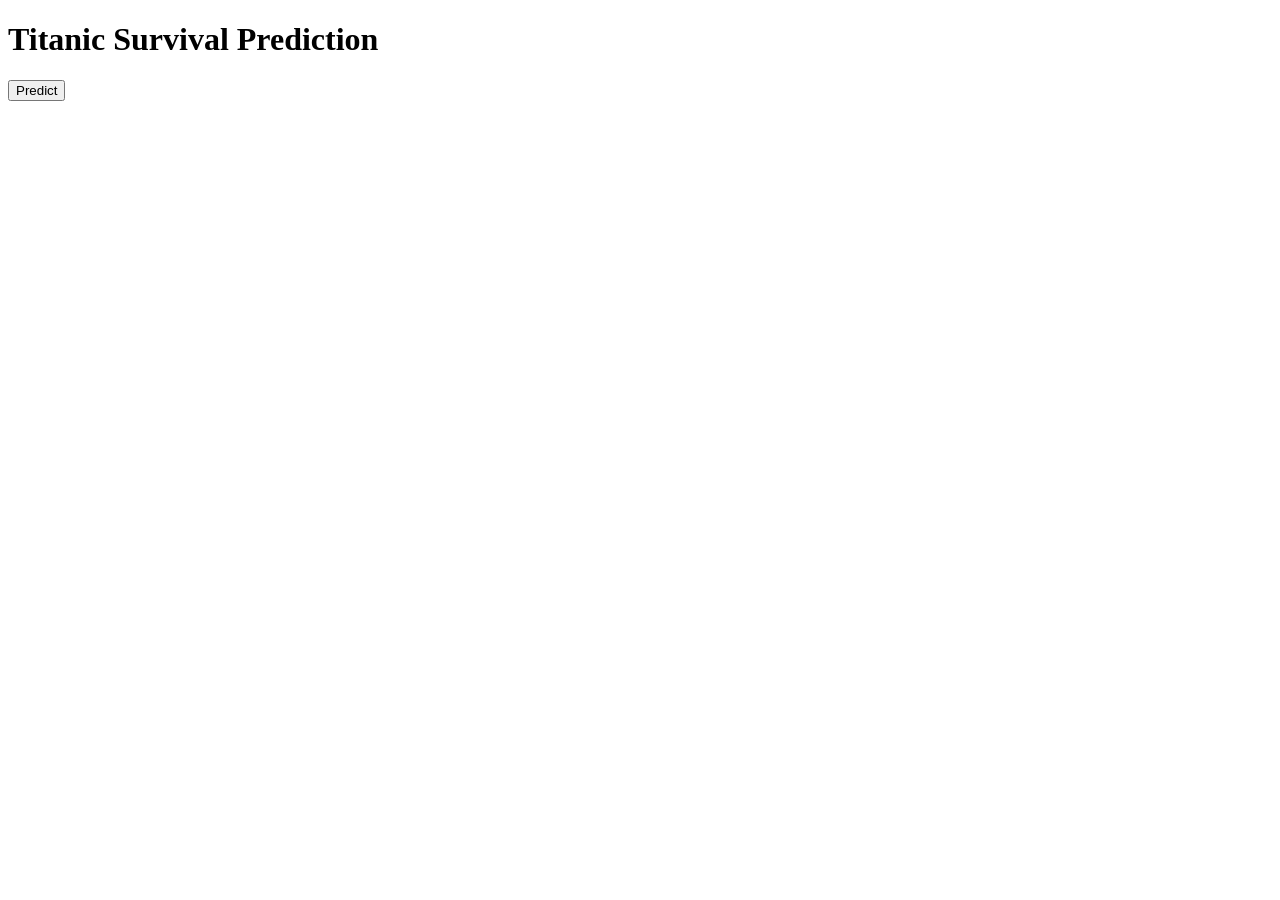
<file: templates/index.html>
<!DOCTYPE html>
<html lang="en">
<head>
    <meta charset="UTF-8">
    <meta name="viewport" content="width=device-width, initial-scale=1.0">
    <title>Titanic Survival Prediction</title>
    <script src="https://code.jquery.com/jquery-3.6.0.min.js"></script>
</head>
<body>
    <h1>Titanic Survival Prediction</h1>
    <form id="prediction-form">
        <!-- Form inputs here -->
        <button type="submit">Predict</button>
    </form>
    <div id="result"></div>

    <script>
    $(document).ready(function() {
        $('#prediction-form').submit(function(e) {
            e.preventDefault();
            $.ajax({
                url: '/predict',
                type: 'post',
                data: $('#prediction-form').serialize(),
                success: function(response) {
                    $('#result').text('Prediction: ' + response.prediction);
                }
            });
        });
    });
    </script>
</body>
</html>
</file>
